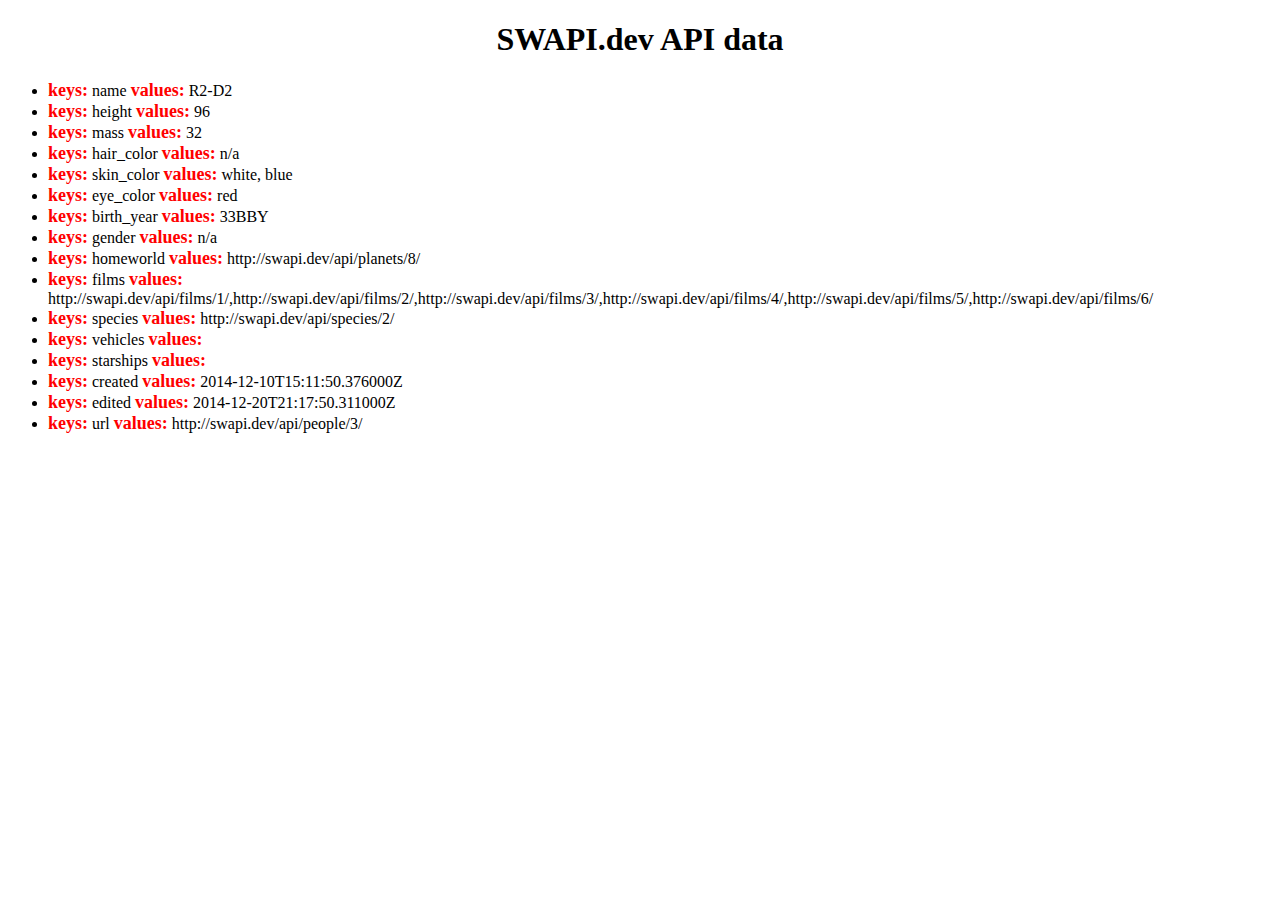
<file: week2/finding_and_testing_apis/api.html>
<!DOCTYPE html>
<html lang="en">
<head>
    <meta charset="UTF-8">
    <meta name="viewport" content="width=device-width, initial-scale=1.0">
    <title>Document</title>
    <link rel="stylesheet" href="api.css"/>
</head>
<body>
    <h1>SWAPI.dev API data</h1>
    <div id="dataSet"></div>
    <script src="api.js"></script>
</body>
</html>
</file>
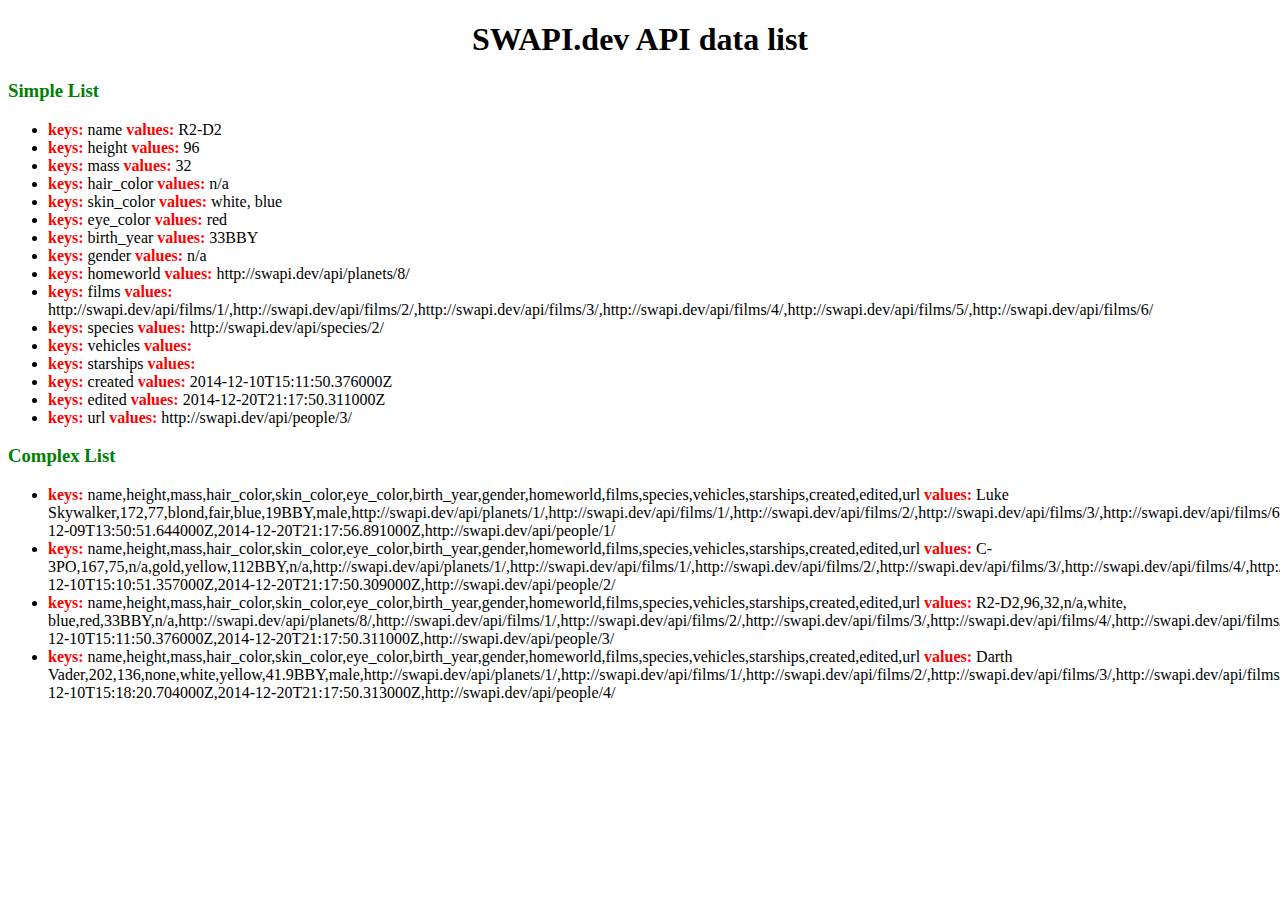
<file: week2/stylized_list/list.html>
<!DOCTYPE html>
<html lang="en">
<head>
    <meta charset="UTF-8">
    <meta name="viewport" content="width=device-width, initial-scale=1.0">
    <title>Document</title>
    <link rel="stylesheet" href="list.css"/>
</head>
<body>
    <h1>SWAPI.dev API data list</h1>
    <h3>Simple List</h3>
    <div id="app2"></div>
    <h3>Complex List</h3>
    <div id="app3"></div>
    <script src="list.js"></script>
</body>
</html>
</file>
<file: week2/finding_and_testing_apis/api.css>
span {
    color: red;
    font-weight: bold;
    font-size: 18px;
}

h1 {
    text-align: center;
}
</file>
<file: week2/stylized_list/list.css>
span {
    color: red;
    font-weight: bold;
}

h1 {
    text-align: center;
}

h3 {
    color: green;
    font-weight: bold;
}
</file>
